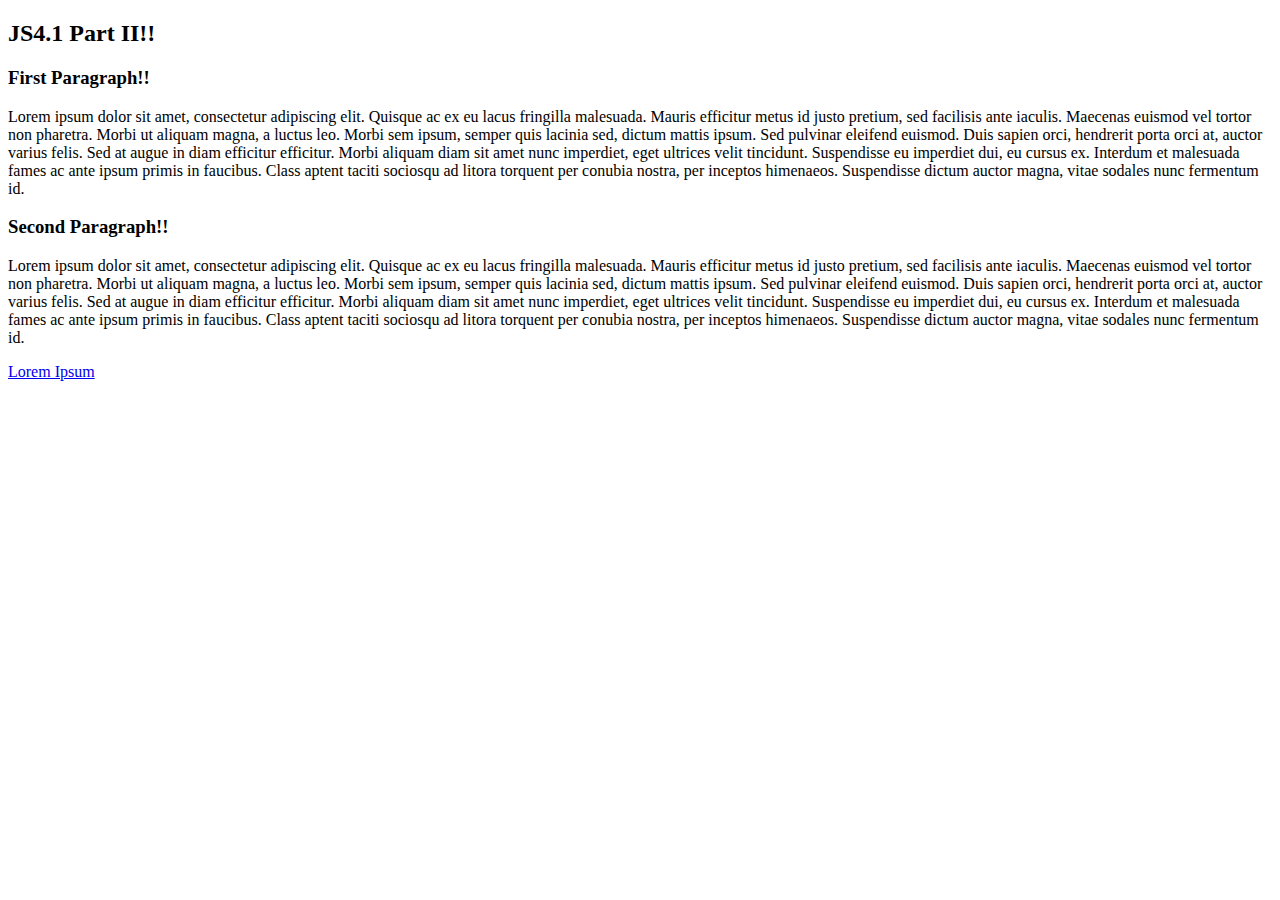
<file: index2.html>
<!DOCTYPE html>
<html>
<head>
	<title></title>
	<link rel="stylesheet" type="text/css" href="main.css">
</head>
<body>

	<div class="part2">
		<h2 class="heading">JS4.1 Part II</h2>

			<h3 class="heading">First Paragraph</h3>

			<p>Lorem ipsum dolor sit amet, consectetur adipiscing elit. Quisque ac ex eu lacus fringilla malesuada. Mauris efficitur metus id justo pretium, sed facilisis ante iaculis. Maecenas euismod vel tortor non pharetra. Morbi ut aliquam magna, a luctus leo. Morbi sem ipsum, semper quis lacinia sed, dictum mattis ipsum. Sed pulvinar eleifend euismod. Duis sapien orci, hendrerit porta orci at, auctor varius felis. Sed at augue in diam efficitur efficitur. Morbi aliquam diam sit amet nunc imperdiet, eget ultrices velit tincidunt. Suspendisse eu imperdiet dui, eu cursus ex. Interdum et malesuada fames ac ante ipsum primis in faucibus. Class aptent taciti sociosqu ad litora torquent per conubia nostra, per inceptos himenaeos. Suspendisse dictum auctor magna, vitae sodales nunc fermentum id.
			</p>

			<h3 class="heading">Second Paragraph</h3>

			<p>Lorem ipsum dolor sit amet, consectetur adipiscing elit. Quisque ac ex eu lacus fringilla malesuada. Mauris efficitur metus id justo pretium, sed facilisis ante iaculis. Maecenas euismod vel tortor non pharetra. Morbi ut aliquam magna, a luctus leo. Morbi sem ipsum, semper quis lacinia sed, dictum mattis ipsum. Sed pulvinar eleifend euismod. Duis sapien orci, hendrerit porta orci at, auctor varius felis. Sed at augue in diam efficitur efficitur. Morbi aliquam diam sit amet nunc imperdiet, eget ultrices velit tincidunt. Suspendisse eu imperdiet dui, eu cursus ex. Interdum et malesuada fames ac ante ipsum primis in faucibus. Class aptent taciti sociosqu ad litora torquent per conubia nostra, per inceptos himenaeos. Suspendisse dictum auctor magna, vitae sodales nunc fermentum id.</p>

			<a href="http://www.lipsum.com/feed/html">Lorem Ipsum</a>
	</div>




<script type="text/javascript" src="http://cdnjs.cloudflare.com/ajax/libs/jquery/2.1.4/jquery.min.js" ></script>
<script src="main.js"></script>
</body>
</html>
</file>
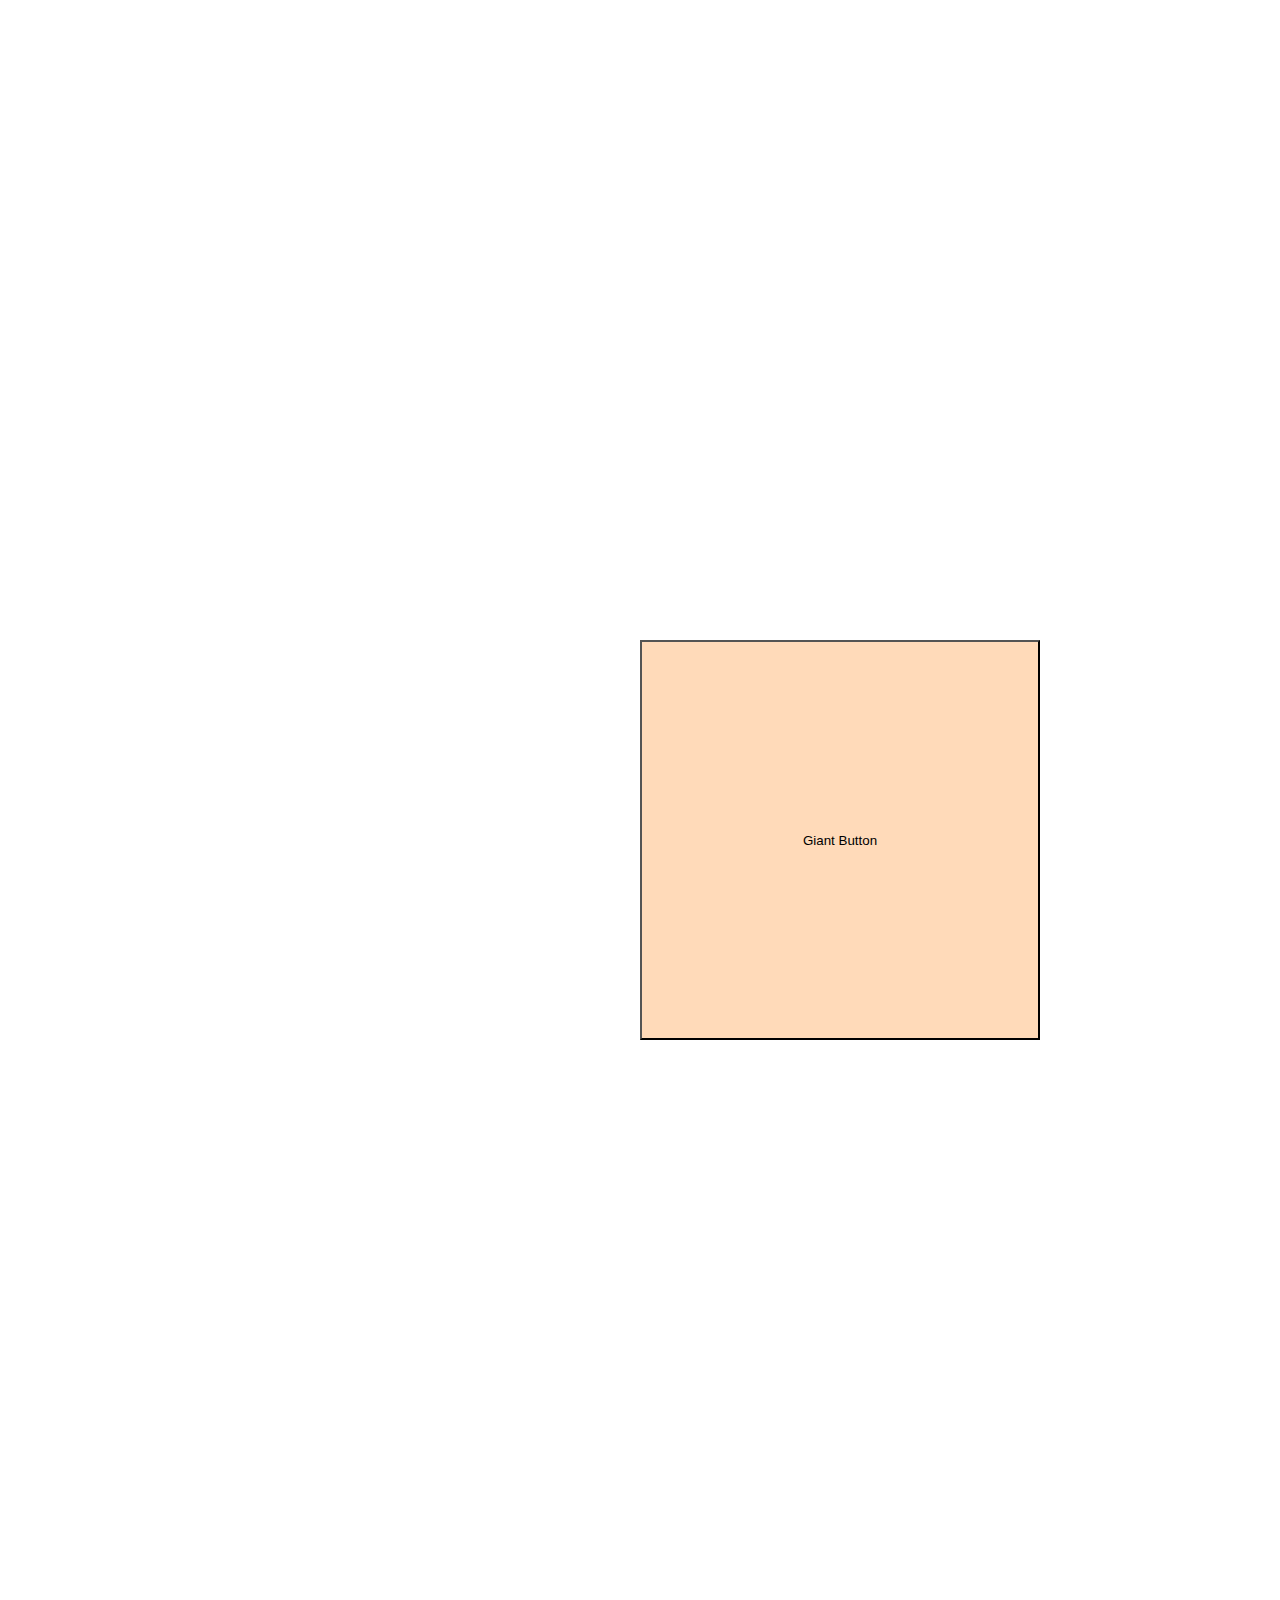
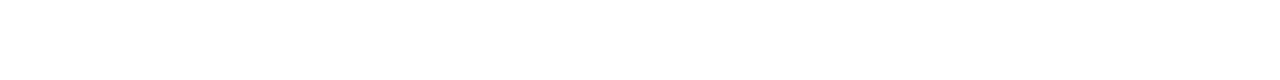
<file: index3.html>
<!DOCTYPE html>
<html>
<head>
	<title></title>
	<link rel="stylesheet" type="text/css" href="main.css">
</head>
<body>

<button class="btn">Giant Button</button>



<script type="text/javascript" src="http://cdnjs.cloudflare.com/ajax/libs/jquery/2.1.4/jquery.min.js" ></script>
<script src="main.js"></script>
</body>
</html>
</file>
<file: main.css>
.button-addTxt {
	display: inline-block;
	height: 40px;
	width: 100px;
}

.button-addHdr {
	display: inline-block;
	height: 25px;
	width: 100px;
	background-color: green;
}

.button-addUl {
	display: inline-block;
	height: 25px;
	width: 100px;
	background-color: orange;
}

/*This is for JS4.1 Part III*/
.btn {
	margin: 50% 50%;
	height: 400px;
	width: 400px;
	background-color: peachpuff;
}

.popup {
	position: fixed;
	padding: 5%;
	width: 200px;
	height: 200px;
	background-color: gray;
}

.btn-close {
	display: inline-block;
	float: right;
	bottom: 0;
	right: 0;
	height: 25px;
}
</file>
